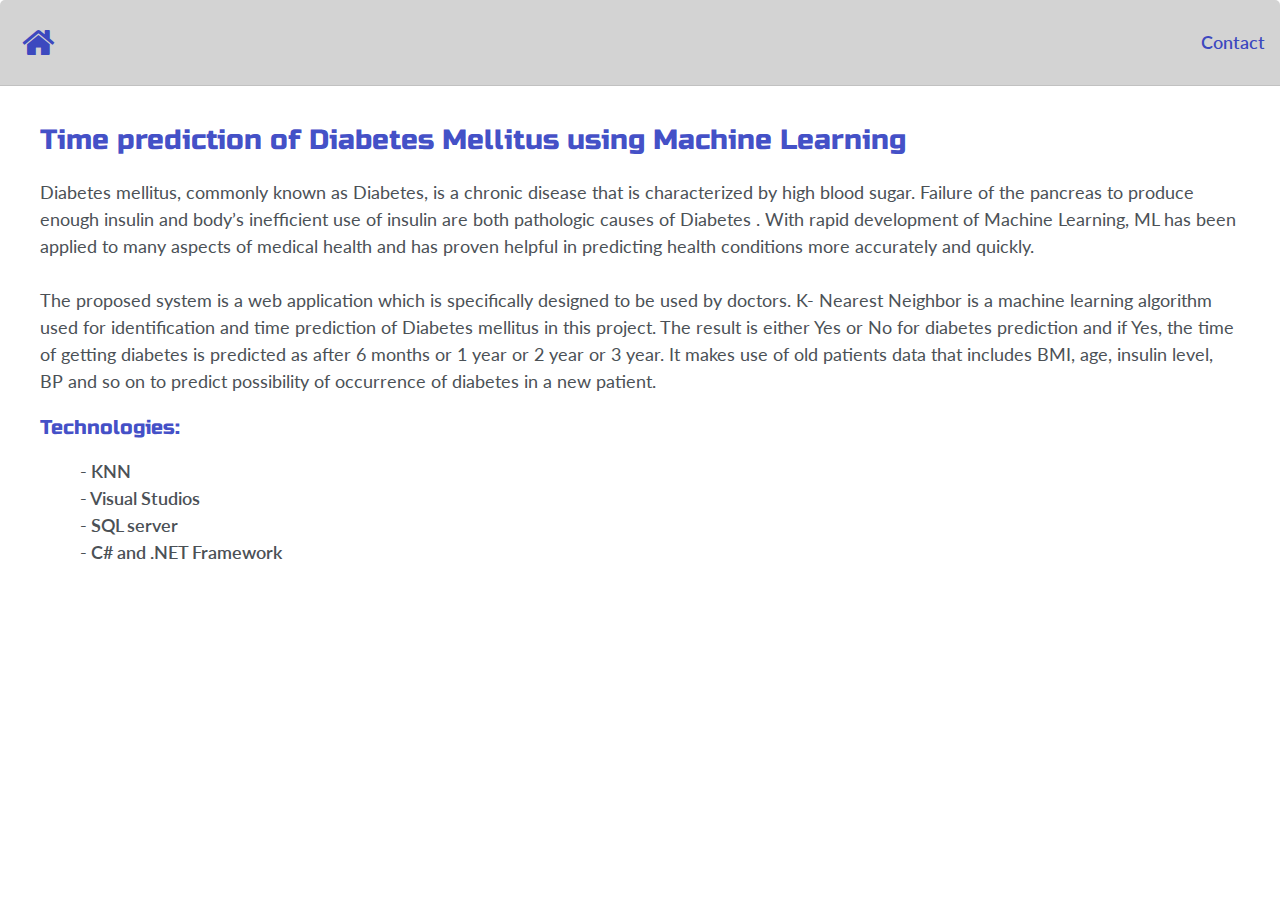
<file: diabetes_ml.html>
<!DOCTYPE html>
<html>
<head>
	<title>Time prediction of Diabetes Mellitus</title>


	<meta name="viewport" content="width=device-width, initial-scale=1, maximum-scale=1, minimum-scale=1" />

	<link href="https://fonts.googleapis.com/css2?family=Russo+One&display=swap" rel="stylesheet">
		<link rel="preconnect" href="https://fonts.googleapis.com">
		<link rel="preconnect" href="https://fonts.gstatic.com" crossorigin>
		<link href="https://fonts.googleapis.com/css2?family=Lato:wght@700&display=swap" rel="stylesheet">

	<link href="https://fonts.googleapis.com/css2?family=Roboto+Mono:wght@500&display=swap" rel="stylesheet">
	<meta name="viewport" content="width=device-width, initial-scale=1.0">
	<link rel="stylesheet" href="https://www.w3schools.com/w3css/4/w3.css">
	<link rel="stylesheet" href="https://cdnjs.cloudflare.com/ajax/libs/font-awesome/4.7.0/css/font-awesome.min.css">

	<link rel="stylesheet" type="text/css" href="default.css">


	<style type="text/css">
		.nav-wrapper1 {
  border-radius: 5px 5px 0 0;
  grid-area: nav-wrapper;
  border-bottom: 1px solid var(--borderColor);
  display: flex;
  justify-content: space-between;
  align-items: center;
  background-color: lightgrey;
}
		.img-container{
			max-width: 600px;
			  display: block;
  margin-left: auto;
  margin-right: auto;
  width: 50%;
		}
		.bg {
  /* The image used */
  background-image: url("images/ml.jpg");

  /* Full height */
  height: 100%; 

  /* Center and scale the image nicely */
  background-position: center;
  background-repeat: no-repeat;
  background-size: cover;
}


		img{
			width: 100%
		}
		p{
			 font-family: "Lato", sans-serif;
  font-weight: 400;
  font-size: 18px;
		}

	</style>

</head>
<body>
	<div class="nav-wrapper1">

		<!-- Link around dots-wrapper added after tutorial video -->
		<a class="fb" class="w3-jumbo w3-teal" href="./index.html"><i class="fa fa-home" style="font-size:35px;" aria-hidden="true"></i></a>

		<ul id="navigation">
			<li><a href="index.html#contact">Contact</a></li>

		</ul>
	</div>

	<div class="main-container">
		<br>

		
			
			
		
		
		<h3>Time prediction of Diabetes Mellitus using Machine Learning</h3>

		<p>Diabetes mellitus, commonly known as Diabetes, is a chronic disease that is
		characterized by high blood sugar. Failure of the pancreas to produce enough
		insulin and body’s inefficient use of insulin are both pathologic causes of
		Diabetes . With rapid development of Machine Learning, ML has been applied
		to many aspects of medical health and has proven helpful in predicting health
		conditions more accurately and quickly.
		<br>
		<br>
		The proposed system is a web application which is specifically designed to be
		used by doctors. K- Nearest Neighbor is a machine learning algorithm used for
		identification and time prediction of Diabetes mellitus in this project. The result
		is either Yes or No for diabetes prediction and if Yes, the time of getting diabetes
		is predicted as after 6 months or 1 year or 2 year or 3 year. It makes use of old
		patients data that includes BMI, age, insulin level, BP and so on to predict
		possibility of occurrence of diabetes in a new patient.

		</p>

		<h5>Technologies:</h5>
		<ul>
			
			
			<li>- KNN</li>
			<li>- Visual Studios</li>
			<li>- SQL server</li>
			<li>- C# and .NET Framework</li>
			
		</ul>

<!--
		<h5>Laboratory Admin Dashboard</h5>
		<div class="img-container">
			<img src="images/lab-dash.jpg">
		</div>

		<h6>Sample ID Form</h5>
		<div class="img-container">
			<img src="images/sample-form.jpg">
		</div>

		<h5>Results Input Fields</h5>
		<div class="img-container">
			<img src="images/results.jpg">
		</div>

		<h5>PDF Report (Automaticly Generated)</h5>
		<div class="img-container">
			<img src="images/pdf-report.jpg">
		</div>

		<h5>Customer Dashboard</h5>
		<div class="img-container">
			<img src="images/customer-dash.jpg">
		</div>

	</div>-->

</body>
</html>
</file>
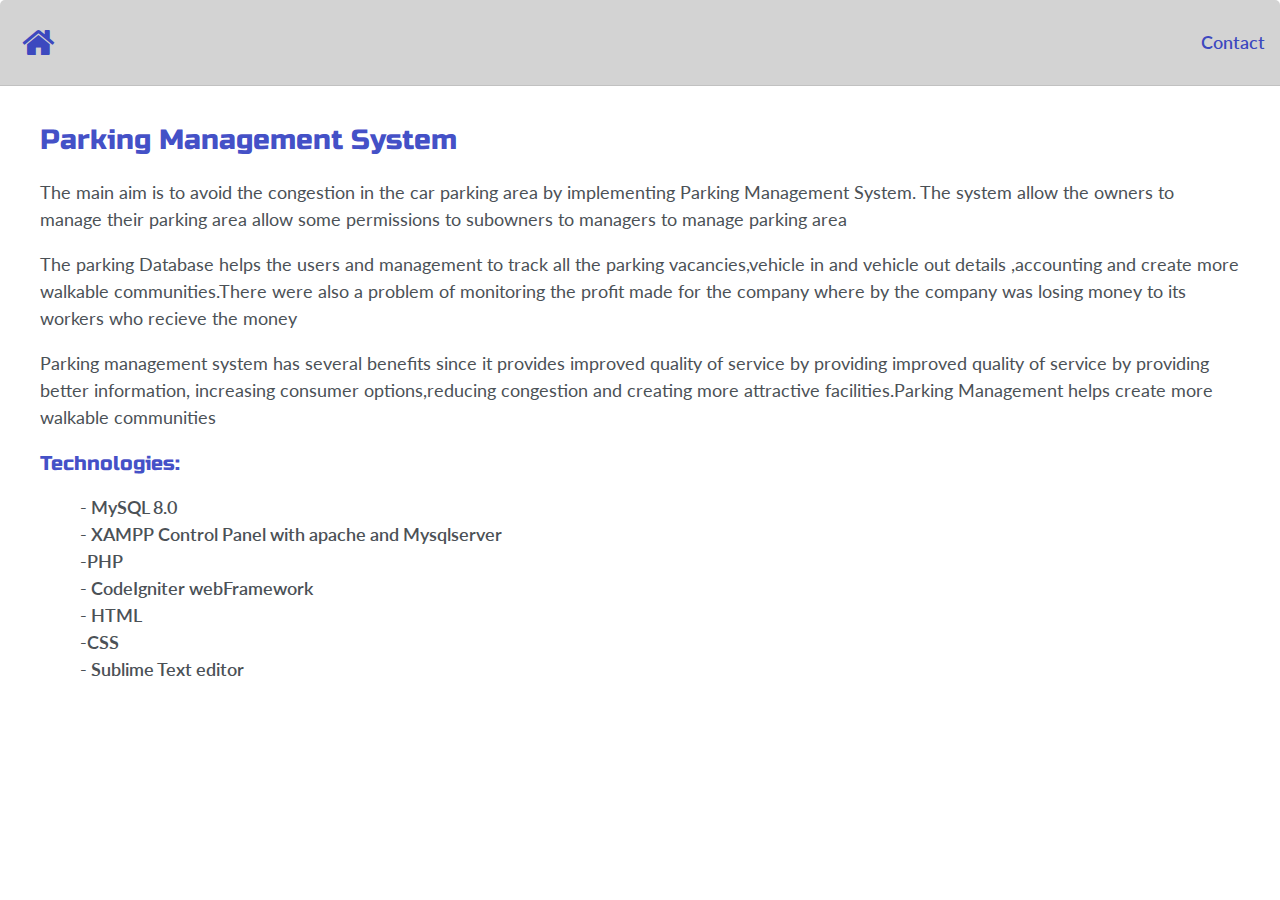
<file: parking.html>
<!DOCTYPE html>
<html>

<head>
    <title>Parking Management System</title>


    <meta name="viewport" content="width=device-width, initial-scale=1, maximum-scale=1, minimum-scale=1" />

    <link href="https://fonts.googleapis.com/css2?family=Russo+One&display=swap" rel="stylesheet">
    <link rel="preconnect" href="https://fonts.googleapis.com">
    <link rel="preconnect" href="https://fonts.gstatic.com" crossorigin>
    <link href="https://fonts.googleapis.com/css2?family=Lato:wght@700&display=swap" rel="stylesheet">

    <link href="https://fonts.googleapis.com/css2?family=Roboto+Mono:wght@500&display=swap" rel="stylesheet">
    <meta name="viewport" content="width=device-width, initial-scale=1.0">
    <link rel="stylesheet" href="https://www.w3schools.com/w3css/4/w3.css">
    <link rel="stylesheet" href="https://cdnjs.cloudflare.com/ajax/libs/font-awesome/4.7.0/css/font-awesome.min.css">

    <link rel="stylesheet" type="text/css" href="default.css">


    <style type="text/css">
        .nav-wrapper1 {
            border-radius: 5px 5px 0 0;
            grid-area: nav-wrapper;
            border-bottom: 1px solid var(--borderColor);
            display: flex;
            justify-content: space-between;
            align-items: center;
            background-color: lightgrey;
        }

        .img-container {
            max-width: 600px;
            display: block;
            margin-left: auto;
            margin-right: auto;
            width: 50%;
        }

        .bg {
            /* The image used */
            background-image: url("images/ml.jpg");

            /* Full height */
            height: 100%;

            /* Center and scale the image nicely */
            background-position: center;
            background-repeat: no-repeat;
            background-size: cover;
        }


        img {
            width: 100%
        }

        p {
            font-family: "Lato", sans-serif;
            font-weight: 400;
            font-size: 18px;
        }
    </style>

</head>

<body>
    <div class="nav-wrapper1">

        <!-- Link around dots-wrapper added after tutorial video -->
        <a class="fb" class="w3-jumbo w3-teal" href="./index.html"><i class="fa fa-home" style="font-size:35px;" aria-hidden="true"></i></a>

        <ul id="navigation">
            <li><a href="index.html#contact">Contact</a></li>

        </ul>
    </div>

    <div class="main-container">
        <br>

        <h3>Parking Management System</h3>
        <p>The main aim is to avoid the congestion in the car parking area by implementing Parking Management System.
         The system allow the owners to manage their parking area allow some permissions to subowners to managers
        to manage parking area</p>
        <p>The parking Database helps the users and management to track all the parking vacancies,vehicle in and vehicle
        out details ,accounting and create more walkable communities.There were also a problem of monitoring the profit made for the company where by the company was losing money to its workers who recieve the money </p>
        <p>Parking management system has several benefits since it provides improved quality of service by providing improved quality of service by providing better information, increasing consumer options,reducing congestion and creating more attractive facilities.Parking Management helps create more walkable communities</p>

        <h5>Technologies:</h5>
        <ul>


            <li>- MySQL 8.0</li>
            <li>- XAMPP Control Panel with apache and Mysqlserver</li>
            <li>-PHP</li>
            <li>- CodeIgniter webFramework</li>
            <li>- HTML</li>
            <li>-CSS</li>
            <li>- Sublime Text editor</li>

        </ul>

    </div>

</body>

</html>
</file>
<file: default.css>
:root {
  --mainColor: #eaeaea;
  --secondaryColor: #fff;

  --borderColor: #c1c1c1;

  --mainText: rgba(26, 42, 187, 0.836);
  --secondaryText: #4b5156;

  --themeDotBorder: #24292e;

  --previewBg: rgb(251, 249, 243, 0.8);
  --previewShadow: #f0ead6;

  --buttonColor: black;
}

html,
body {
  padding: 0;
  margin: 0;
  scroll-behavior: smooth;
}

body * {
  transition: 0.3s;
}

h1,
h2,
h3,
h4,
h5,
h6,
strong {
  color: var(--mainText);
  font-family: "Russo One", sans-serif;
  font-weight: 500;
}

p,
li,
span,
label,
input,
textarea {
  color: var(--secondaryText);
  font-family: "Lato", sans-serif;
  font-weight: 600;
  font-size: 18px;
}

a {
  text-decoration: none;
  color: var(--mainText);
  font-size: 18px;
}
.timeline-title {
  font-size: 18px;
  font-weight: 500;
  margin-left: 25px;
  line-height: 30px;
}
.timeline li .line-title {
  font-size: 16px;
  line-height: 6px;
}
.little-text {
  font-weight: 400;
  line-height: 18px;
}
.site-btn icon {
  color: #c1c1c1;
  margin-left: 25%;
}
ul {
  list-style: none;
}

h1 {
  font-size: 56px;
}
h2 {
  font-size: 36px;
}
h3 {
  font-size: 28px;
}
h4 {
  font-size: 24px;
}
h5 {
  font-size: 20px;
}
h6 {
  font-size: 16px;
}

.s1 {
  background-color: var(--mainColor);
  border-bottom: 1px solid var(--borderColor);
  overflow: auto;
}

.s2 {
  background-color: var(--secondaryColor);
  border-bottom: 1px solid var(--borderColor);
  overflow: auto;
}

.main-container {
  width: 1200px;
  margin: 0 auto;
}

.greeting-wrapper {
  display: grid;
  text-align: center;
  align-content: center;
  min-height: 10em;
}

.intro-wrapper {
  background-color: var(--secondaryColor);
  border: 1px solid var(--borderColor);
  border-radius: 5px 5px 0 0;
  box-shadow: 24px 26px 14px -1px rgba(0, 0, 0, 0.75);
  -webkit-box-shadow: 24px 26px 14px -1px rgba(0, 0, 0, 0.75);
  -moz-box-shadow: 24px 26px 14px -1px rgba(0, 0, 0, 0.75);

  display: grid;
  overflow: hidden;
  grid-template-rows: 4em 35em;
  grid-template-columns: 1fr 1fr;
  grid-template-areas:
    "nav-wrapper nav-wrapper"
    "left-column right-column";
}

.skill-list li {
  list-style: none;
}

.skill-list h3 {
  font-size: 16px;
}

.skill-list .progress {
  margin: 10px 0 20px;
  display: block;
  height: 5px;
  position: relative;
  width: 100%;
  overflow: visible;
  border-radius: 50px;
  -moz-border-radius: 50px;
  -webkit-border-radius: 50px;
  -ms-border-radius: 50px;
  -o-border-radius: 50px;
  background: #dfdfdf;
  box-shadow: 0;
}

.skill-list .progress .percentage {
  border-radius: 50px 0 0 50px;
  -moz-border-radius: 50px 0 0 50px;
  -webkit-border-radius: 50px 0 0 50px;
  -ms-border-radius: 50px 0 0 50px;
  -o-border-radius: 50px 0 0 50px;
  bottom: 0;
  background: rgb(8, 75, 131);
  position: absolute;
  top: 0;
}

.nav-wrapper {
  border-radius: 5px 5px 0 0;
  grid-area: nav-wrapper;
  border-bottom: 1px solid var(--borderColor);
  display: flex;
  justify-content: space-around;
  align-items: center;
  background-color: lightgrey;
}

#navigation a {
  color: var(--mainText);
}

#navigation {
  margin: 0;
  padding: 10px;
}

#navigation li {
  display: inline-block;
  margin-right: 5px;
  margin-left: 5px;
}

.browser-dot {
  background-color: black;
  height: 15px;
  width: 15px;
  border-radius: 50%;
  margin: 5px;

  -webkit-box-shadow: -1px 1px 3px -1px rgba(0, 0, 0, 0.75);
  -moz-box-shadow: -1px 1px 3px -1px rgba(0, 0, 0, 0.75);
  box-shadow: -1px 1px 3px -1px rgba(0, 0, 0, 0.75);
}

.left-column {
  grid-area: left-column;
  padding-top: 50px;
  padding-bottom: 50px;
}

#profile_pic {
  display: block;
  margin: 0 auto;

  height: 200px;
  width: 200px;
  object-fit: cover;
  border: 2px solid var(--borderColor);
}

.right-column {
  grid-area: right-column;
  display: grid;
  align-content: center;

  padding-top: 50px;
  padding-bottom: 50px;
}

#preview {
  width: 300px;
  border: 1.5px solid #17a2b8;
  background-color: var(--previewBg);
  padding: 15px;
  position: relative;
}

.about-wrapper {
  background-color: var(--secondaryColor);
  width: 90%;
  border: 15px solid #c1c1c1;
  padding: 40px;
  margin: 5px;
  display: grid;
  box-shadow: 24px 26px 14px -1px rgba(0, 0, 0, 0.75);
  -webkit-box-shadow: 24px 26px 14px -1px rgba(0, 0, 0, 0.75);
  -moz-box-shadow: 24px 26px 14px -1px rgba(0, 0, 0, 0.75);
  grid-template-columns: repeat(auto-fit, minmax(320px, 1fr));
  padding-bottom: 50px;
  padding-top: 50px;
  gap: 100px;
}

#skills {
  display: flex;
  justify-content: space-evenly;
  background-color: var(--previewShadow);
}

.social-links {
  display: grid;
  align-content: center;
  text-align: center;
}

#social_img {
  width: 100%;
}

.post-wrapper {
  display: grid;
  grid-template-columns: repeat(auto-fit, 320px);
  gap: 20px;
  justify-content: space-around;
  padding-bottom: 50px;
}

.post {
  border: 1px solid var(--borderColor);
  box-shadow: 24px 26px 14px -1px rgba(0, 0, 0, 0.75);
  -webkit-box-shadow: 24px 26px 14px -1px rgba(0, 0, 0, 0.75);
  -moz-box-shadow: 24px 26px 14px -1px rgba(0, 0, 0, 0.75);
}

.thumbnail {
  display: block;
  width: 100%;
  height: 180px;
  object-fit: cover;
}

.post-preview {
  background-color: #fff;
  padding: 15px;
}

.post-title {
  color: black;
  margin: 0;
}

.post-intro {
  color: #4b5156;
  font-size: 14px;
}

#contact-form {
  display: block;
  max-width: 600px;
  margin: 0 auto;
  border: 1px solid var(--borderColor);
  padding: 15px;
  border-radius: 5px;
  background-color: var(--mainColor);
  margin-bottom: 50px;
}

#contact-form label {
  line-height: 2.7em;
}

#contact-form textarea {
  min-height: 100px;
  font-size: 14px;
}

.social-icon {
  display: flex;
  gap: 0px;
  justify-content: flex-start;
}
.profile-image {
  /*display: block;*/
  margin: 0 auto;
  background-color: var(--secondaryColor);
  height: 400px;
  width: 400px;
  object-fit: cover;
  border: 2px solid var(--borderColor);
  box-shadow: 24px 26px 14px -1px rgba(0, 0, 0, 0.75);
  -webkit-box-shadow: 24px 26px 14px -1px rgba(0, 0, 0, 0.75);
  -moz-box-shadow: 24px 26px 14px -1px rgba(0, 0, 0, 0.75);

  shape-outside: circle(100%);
  clip-path: circle(12rem at 12rem 16rem);
}
li.dropdown {
  display: inline-block;
}

.profile {
  background: #f9f9f9;
  border-radius: 6px;
  -moz-border-radius: 6px;
  -webkit-border-radius: 6px;
  -o-border-radius: 6px;
  width: 100%;
  display: inline-block;
  box-shadow: 0px 2px 92px 0px rgba(0, 0, 0, 0.07);
  -webkit-box-shadow: 0px 2px 92px 0px rgba(0, 0, 0, 0.07);
  -moz-box-shadow: 0px 2px 92px 0px rgba(0, 0, 0, 0.07);
}

.profile-image img {
  width: 100%;
}

#submit-btn {
  margin-top: 10px;
  width: 100%;
  padding-top: 10px;
  padding-bottom: 10px;
  color: #fff;
  background-color: var(--buttonColor);
  border: none;
}

@media screen and (max-width: 1200px) {
  .main-container {
    width: 95%;
  }
}

@media screen and (max-width: 800px) {
  .intro-wrapper {
    grid-template-columns: 1fr;
    grid-template-areas:
      "nav-wrapper"
      "left-column"
      "right-column";
  }

  .right-column {
    justify-content: center;
  }
}

@media screen and (max-width: 400px) {
  #preview-shadow {
    max-width: 280px;
    height: 180px;
    padding-left: 10px;
    padding-top: 10px;
  }

  #preview {
    width: 280px;
  }
}
.contact-info ul li {
  list-style: none;
  font-size: 14px;
  color: #787878;
  line-height: 34px;
}

.contact-info ul li span {
  color: #000;
}

.contact-map iframe {
  width: 100%;
  text-align: center;
}
.map {
  text-align: center;
}
.fa {
  padding: 20px;
  font-size: 20px;
  width: 10px;
  text-align: center;
  text-decoration: none;
  margin: 5px 2px;
  border-radius: 50%;
}

.fa:hover {
  opacity: 0.7;
}

.fa fa-graduation-cap {
  font-size: 180px;
  width: 250px;
}
</file>
